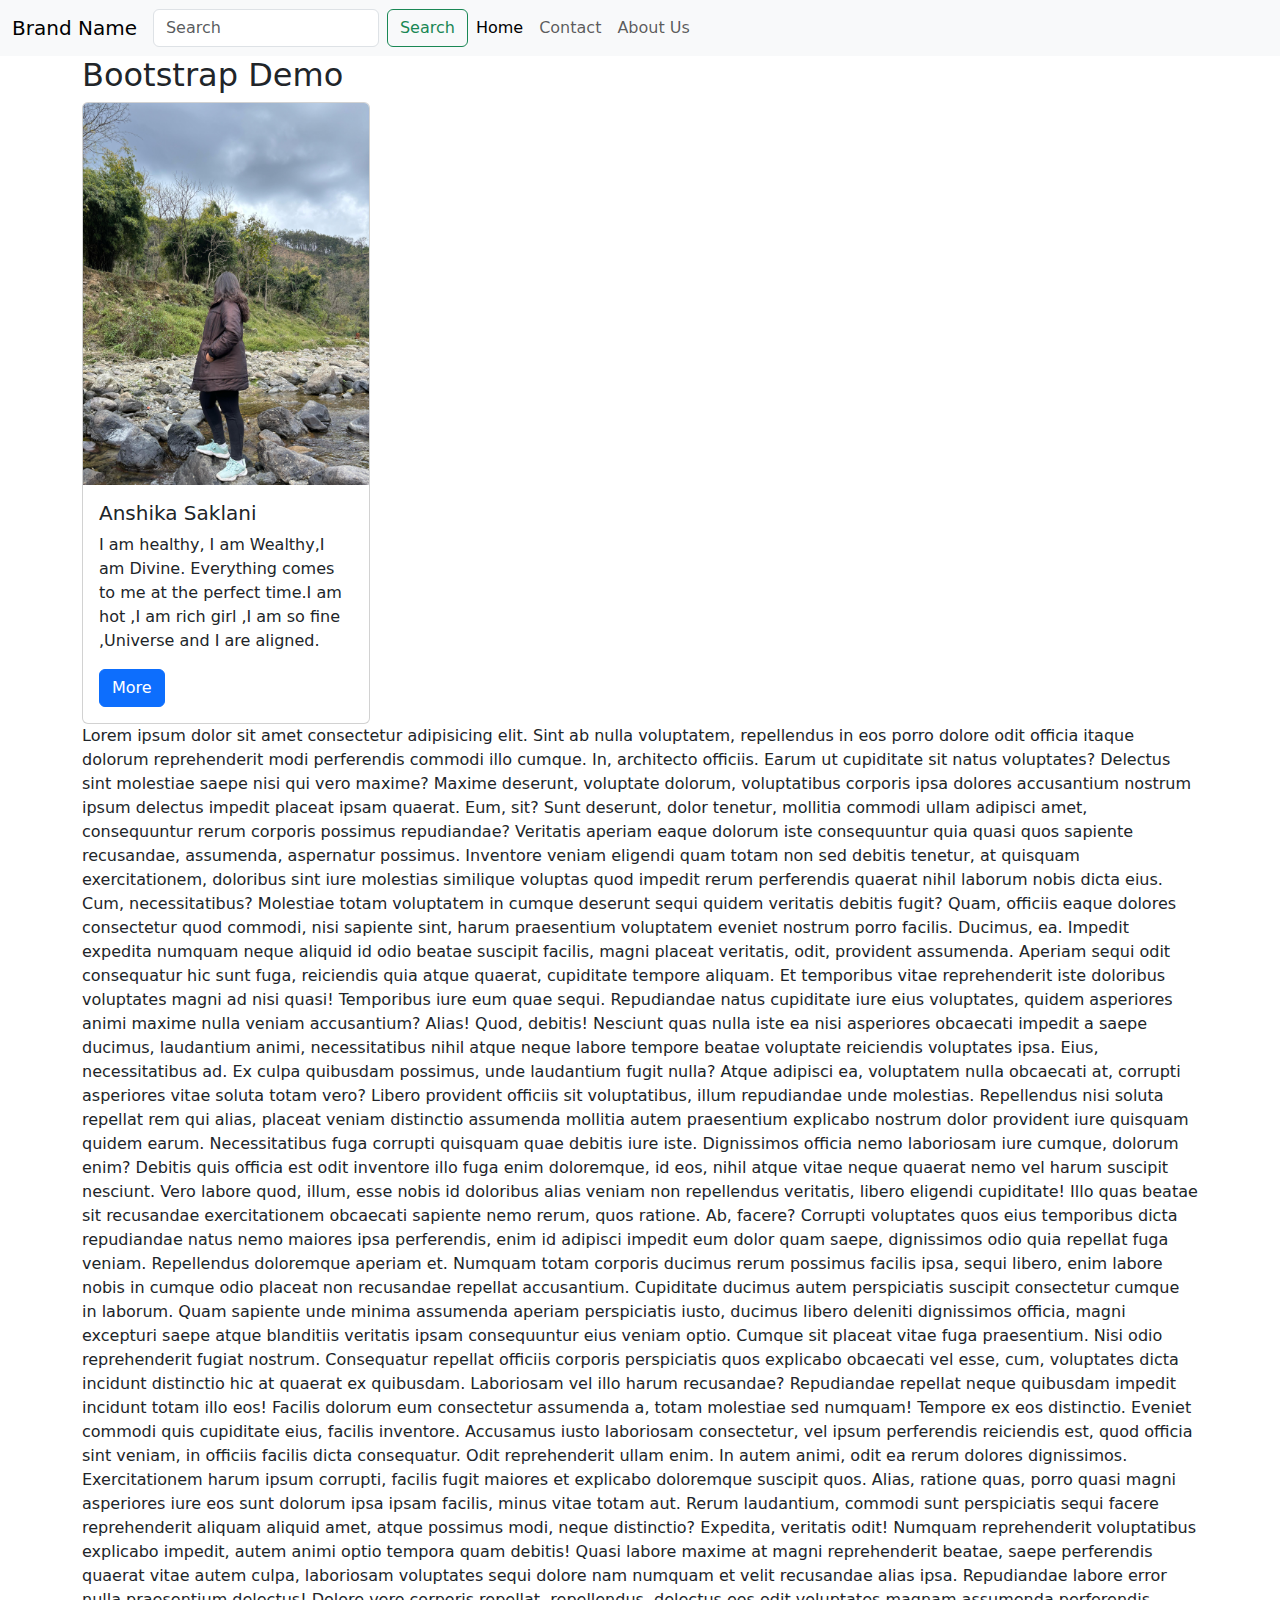
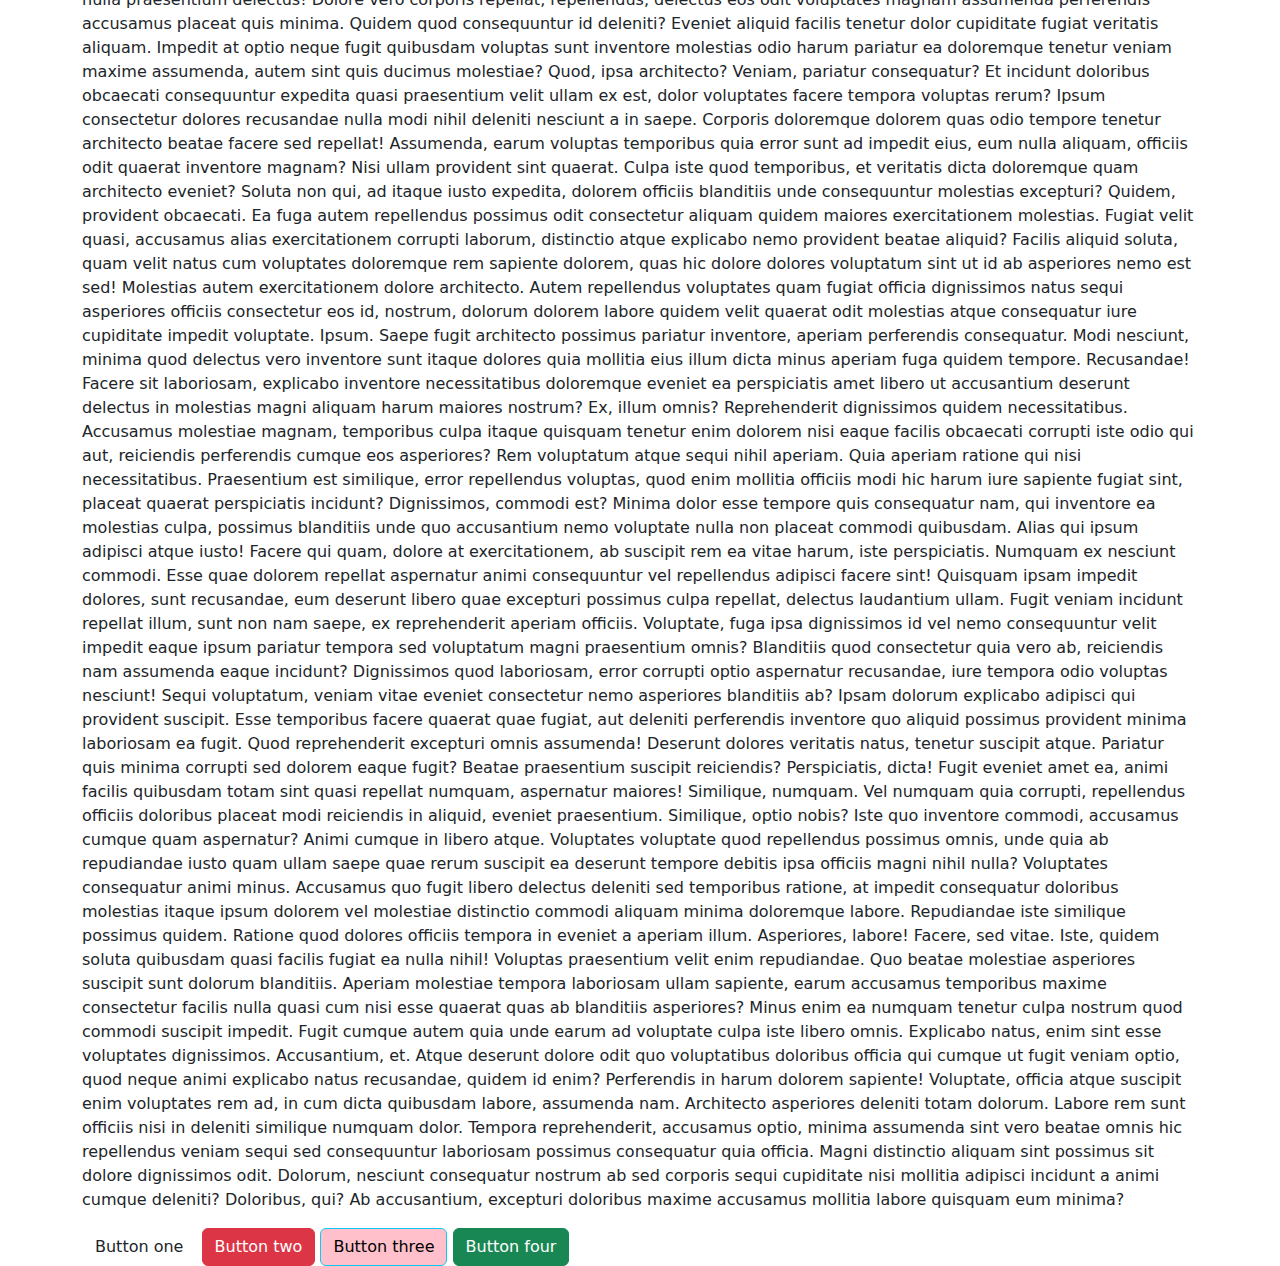
<file: bootstrap CSS/index.html>
<!DOCTYPE html>
<html lang="en">
<head>
    <meta charset="UTF-8">
    <meta name="viewport" content="width=device-width, initial-scale=1.0">
    <title>Bootstrap CSS</title>
    <link href="https://cdn.jsdelivr.net/npm/bootstrap@5.3.3/dist/css/bootstrap.min.css" rel="stylesheet"/>
    <link href="style.css" rel="stylesheet"/>
</head>
<body>
    <nav class="navbar navbar-expand-lg bg-body-tertiary">
        <div class="container-fluid">
          <a class="navbar-brand" href="#">Brand Name</a>
          <button class="navbar-toggler" type="button" data-bs-toggle="collapse" data-bs-target="#navbarNav" aria-controls="navbarNav" aria-expanded="false" aria-label="Toggle navigation">
            <span class="navbar-toggler-icon"></span>
          </button>
          <form class="d-flex" role="search">
            <input class="form-control me-2" type="search" placeholder="Search">
            <button class="btn btn-outline-success" type="submit">Search</button>
          </form>
          <div class="collapse navbar-collapse" id="navbarNav">
            <ul class="navbar-nav">
              <li class="nav-item">
                <a class="nav-link active" aria-current="page" href="#">Home</a>
              </li>
              <li class="nav-item">
                <a class="nav-link" href="#">Contact</a>
              </li>
              <li class="nav-item">
                <a class="nav-link" href="#">About Us</a>
              </l>
            </ul>
          </div>
        </div>
      </nav>
    <div class="container">
        <h2>Bootstrap Demo</h2>
        <div class="card" style="width: 18rem;">
            <img src="photo.jpg" class="card-img-top"/>
            <div class="card-body">
                <h5 class="card-title">Anshika Saklani</h5>
                <p class="card-text">I am healthy, I am Wealthy,I am Divine. Everything comes to me at the perfect time.I am hot ,I am rich girl ,I am so fine ,Universe and I are aligned.</p>
                <a href="#" class="btn btn-primary">More</a>
            </div>
        </div>
        <p>
            Lorem ipsum dolor sit amet consectetur adipisicing elit. Sint ab nulla voluptatem, repellendus in eos porro dolore odit officia itaque dolorum reprehenderit modi perferendis commodi illo cumque. In, architecto officiis.
            Earum ut cupiditate sit natus voluptates? Delectus sint molestiae saepe nisi qui vero maxime? Maxime deserunt, voluptate dolorum, voluptatibus corporis ipsa dolores accusantium nostrum ipsum delectus impedit placeat ipsam quaerat.
            Eum, sit? Sunt deserunt, dolor tenetur, mollitia commodi ullam adipisci amet, consequuntur rerum corporis possimus repudiandae? Veritatis aperiam eaque dolorum iste consequuntur quia quasi quos sapiente recusandae, assumenda, aspernatur possimus.
            Inventore veniam eligendi quam totam non sed debitis tenetur, at quisquam exercitationem, doloribus sint iure molestias similique voluptas quod impedit rerum perferendis quaerat nihil laborum nobis dicta eius. Cum, necessitatibus?
            Molestiae totam voluptatem in cumque deserunt sequi quidem veritatis debitis fugit? Quam, officiis eaque dolores consectetur quod commodi, nisi sapiente sint, harum praesentium voluptatem eveniet nostrum porro facilis. Ducimus, ea.
            Impedit expedita numquam neque aliquid id odio beatae suscipit facilis, magni placeat veritatis, odit, provident assumenda. Aperiam sequi odit consequatur hic sunt fuga, reiciendis quia atque quaerat, cupiditate tempore aliquam.
            Et temporibus vitae reprehenderit iste doloribus voluptates magni ad nisi quasi! Temporibus iure eum quae sequi. Repudiandae natus cupiditate iure eius voluptates, quidem asperiores animi maxime nulla veniam accusantium? Alias!
            Quod, debitis! Nesciunt quas nulla iste ea nisi asperiores obcaecati impedit a saepe ducimus, laudantium animi, necessitatibus nihil atque neque labore tempore beatae voluptate reiciendis voluptates ipsa. Eius, necessitatibus ad.
            Ex culpa quibusdam possimus, unde laudantium fugit nulla? Atque adipisci ea, voluptatem nulla obcaecati at, corrupti asperiores vitae soluta totam vero? Libero provident officiis sit voluptatibus, illum repudiandae unde molestias.
            Repellendus nisi soluta repellat rem qui alias, placeat veniam distinctio assumenda mollitia autem praesentium explicabo nostrum dolor provident iure quisquam quidem earum. Necessitatibus fuga corrupti quisquam quae debitis iure iste.
            Dignissimos officia nemo laboriosam iure cumque, dolorum enim? Debitis quis officia est odit inventore illo fuga enim doloremque, id eos, nihil atque vitae neque quaerat nemo vel harum suscipit nesciunt.
            Vero labore quod, illum, esse nobis id doloribus alias veniam non repellendus veritatis, libero eligendi cupiditate! Illo quas beatae sit recusandae exercitationem obcaecati sapiente nemo rerum, quos ratione. Ab, facere?
            Corrupti voluptates quos eius temporibus dicta repudiandae natus nemo maiores ipsa perferendis, enim id adipisci impedit eum dolor quam saepe, dignissimos odio quia repellat fuga veniam. Repellendus doloremque aperiam et.
            Numquam totam corporis ducimus rerum possimus facilis ipsa, sequi libero, enim labore nobis in cumque odio placeat non recusandae repellat accusantium. Cupiditate ducimus autem perspiciatis suscipit consectetur cumque in laborum.
            Quam sapiente unde minima assumenda aperiam perspiciatis iusto, ducimus libero deleniti dignissimos officia, magni excepturi saepe atque blanditiis veritatis ipsam consequuntur eius veniam optio. Cumque sit placeat vitae fuga praesentium.
            Nisi odio reprehenderit fugiat nostrum. Consequatur repellat officiis corporis perspiciatis quos explicabo obcaecati vel esse, cum, voluptates dicta incidunt distinctio hic at quaerat ex quibusdam. Laboriosam vel illo harum recusandae?
            Repudiandae repellat neque quibusdam impedit incidunt totam illo eos! Facilis dolorum eum consectetur assumenda a, totam molestiae sed numquam! Tempore ex eos distinctio. Eveniet commodi quis cupiditate eius, facilis inventore.
            Accusamus iusto laboriosam consectetur, vel ipsum perferendis reiciendis est, quod officia sint veniam, in officiis facilis dicta consequatur. Odit reprehenderit ullam enim. In autem animi, odit ea rerum dolores dignissimos.
            Exercitationem harum ipsum corrupti, facilis fugit maiores et explicabo doloremque suscipit quos. Alias, ratione quas, porro quasi magni asperiores iure eos sunt dolorum ipsa ipsam facilis, minus vitae totam aut.
            Rerum laudantium, commodi sunt perspiciatis sequi facere reprehenderit aliquam aliquid amet, atque possimus modi, neque distinctio? Expedita, veritatis odit! Numquam reprehenderit voluptatibus explicabo impedit, autem animi optio tempora quam debitis!
            Quasi labore maxime at magni reprehenderit beatae, saepe perferendis quaerat vitae autem culpa, laboriosam voluptates sequi dolore nam numquam et velit recusandae alias ipsa. Repudiandae labore error nulla praesentium delectus!
            Dolore vero corporis repellat, repellendus, delectus eos odit voluptates magnam assumenda perferendis accusamus placeat quis minima. Quidem quod consequuntur id deleniti? Eveniet aliquid facilis tenetur dolor cupiditate fugiat veritatis aliquam.
            Impedit at optio neque fugit quibusdam voluptas sunt inventore molestias odio harum pariatur ea doloremque tenetur veniam maxime assumenda, autem sint quis ducimus molestiae? Quod, ipsa architecto? Veniam, pariatur consequatur?
            Et incidunt doloribus obcaecati consequuntur expedita quasi praesentium velit ullam ex est, dolor voluptates facere tempora voluptas rerum? Ipsum consectetur dolores recusandae nulla modi nihil deleniti nesciunt a in saepe.
            Corporis doloremque dolorem quas odio tempore tenetur architecto beatae facere sed repellat! Assumenda, earum voluptas temporibus quia error sunt ad impedit eius, eum nulla aliquam, officiis odit quaerat inventore magnam?
            Nisi ullam provident sint quaerat. Culpa iste quod temporibus, et veritatis dicta doloremque quam architecto eveniet? Soluta non qui, ad itaque iusto expedita, dolorem officiis blanditiis unde consequuntur molestias excepturi?
            Quidem, provident obcaecati. Ea fuga autem repellendus possimus odit consectetur aliquam quidem maiores exercitationem molestias. Fugiat velit quasi, accusamus alias exercitationem corrupti laborum, distinctio atque explicabo nemo provident beatae aliquid?
            Facilis aliquid soluta, quam velit natus cum voluptates doloremque rem sapiente dolorem, quas hic dolore dolores voluptatum sint ut id ab asperiores nemo est sed! Molestias autem exercitationem dolore architecto.
            Autem repellendus voluptates quam fugiat officia dignissimos natus sequi asperiores officiis consectetur eos id, nostrum, dolorum dolorem labore quidem velit quaerat odit molestias atque consequatur iure cupiditate impedit voluptate. Ipsum.
            Saepe fugit architecto possimus pariatur inventore, aperiam perferendis consequatur. Modi nesciunt, minima quod delectus vero inventore sunt itaque dolores quia mollitia eius illum dicta minus aperiam fuga quidem tempore. Recusandae!
            Facere sit laboriosam, explicabo inventore necessitatibus doloremque eveniet ea perspiciatis amet libero ut accusantium deserunt delectus in molestias magni aliquam harum maiores nostrum? Ex, illum omnis? Reprehenderit dignissimos quidem necessitatibus.
            Accusamus molestiae magnam, temporibus culpa itaque quisquam tenetur enim dolorem nisi eaque facilis obcaecati corrupti iste odio qui aut, reiciendis perferendis cumque eos asperiores? Rem voluptatum atque sequi nihil aperiam.
            Quia aperiam ratione qui nisi necessitatibus. Praesentium est similique, error repellendus voluptas, quod enim mollitia officiis modi hic harum iure sapiente fugiat sint, placeat quaerat perspiciatis incidunt? Dignissimos, commodi est?
            Minima dolor esse tempore quis consequatur nam, qui inventore ea molestias culpa, possimus blanditiis unde quo accusantium nemo voluptate nulla non placeat commodi quibusdam. Alias qui ipsum adipisci atque iusto!
            Facere qui quam, dolore at exercitationem, ab suscipit rem ea vitae harum, iste perspiciatis. Numquam ex nesciunt commodi. Esse quae dolorem repellat aspernatur animi consequuntur vel repellendus adipisci facere sint!
            Quisquam ipsam impedit dolores, sunt recusandae, eum deserunt libero quae excepturi possimus culpa repellat, delectus laudantium ullam. Fugit veniam incidunt repellat illum, sunt non nam saepe, ex reprehenderit aperiam officiis.
            Voluptate, fuga ipsa dignissimos id vel nemo consequuntur velit impedit eaque ipsum pariatur tempora sed voluptatum magni praesentium omnis? Blanditiis quod consectetur quia vero ab, reiciendis nam assumenda eaque incidunt?
            Dignissimos quod laboriosam, error corrupti optio aspernatur recusandae, iure tempora odio voluptas nesciunt! Sequi voluptatum, veniam vitae eveniet consectetur nemo asperiores blanditiis ab? Ipsam dolorum explicabo adipisci qui provident suscipit.
            Esse temporibus facere quaerat quae fugiat, aut deleniti perferendis inventore quo aliquid possimus provident minima laboriosam ea fugit. Quod reprehenderit excepturi omnis assumenda! Deserunt dolores veritatis natus, tenetur suscipit atque.
            Pariatur quis minima corrupti sed dolorem eaque fugit? Beatae praesentium suscipit reiciendis? Perspiciatis, dicta! Fugit eveniet amet ea, animi facilis quibusdam totam sint quasi repellat numquam, aspernatur maiores! Similique, numquam.
            Vel numquam quia corrupti, repellendus officiis doloribus placeat modi reiciendis in aliquid, eveniet praesentium. Similique, optio nobis? Iste quo inventore commodi, accusamus cumque quam aspernatur? Animi cumque in libero atque.
            Voluptates voluptate quod repellendus possimus omnis, unde quia ab repudiandae iusto quam ullam saepe quae rerum suscipit ea deserunt tempore debitis ipsa officiis magni nihil nulla? Voluptates consequatur animi minus.
            Accusamus quo fugit libero delectus deleniti sed temporibus ratione, at impedit consequatur doloribus molestias itaque ipsum dolorem vel molestiae distinctio commodi aliquam minima doloremque labore. Repudiandae iste similique possimus quidem.
            Ratione quod dolores officiis tempora in eveniet a aperiam illum. Asperiores, labore! Facere, sed vitae. Iste, quidem soluta quibusdam quasi facilis fugiat ea nulla nihil! Voluptas praesentium velit enim repudiandae.
            Quo beatae molestiae asperiores suscipit sunt dolorum blanditiis. Aperiam molestiae tempora laboriosam ullam sapiente, earum accusamus temporibus maxime consectetur facilis nulla quasi cum nisi esse quaerat quas ab blanditiis asperiores?
            Minus enim ea numquam tenetur culpa nostrum quod commodi suscipit impedit. Fugit cumque autem quia unde earum ad voluptate culpa iste libero omnis. Explicabo natus, enim sint esse voluptates dignissimos.
            Accusantium, et. Atque deserunt dolore odit quo voluptatibus doloribus officia qui cumque ut fugit veniam optio, quod neque animi explicabo natus recusandae, quidem id enim? Perferendis in harum dolorem sapiente!
            Voluptate, officia atque suscipit enim voluptates rem ad, in cum dicta quibusdam labore, assumenda nam. Architecto asperiores deleniti totam dolorum. Labore rem sunt officiis nisi in deleniti similique numquam dolor.
            Tempora reprehenderit, accusamus optio, minima assumenda sint vero beatae omnis hic repellendus veniam sequi sed consequuntur laboriosam possimus consequatur quia officia. Magni distinctio aliquam sint possimus sit dolore dignissimos odit.
            Dolorum, nesciunt consequatur nostrum ab sed corporis sequi cupiditate nisi mollitia adipisci incidunt a animi cumque deleniti? Doloribus, qui? Ab accusantium, excepturi doloribus maxime accusamus mollitia labore quisquam eum minima?
        </p>
        <button type="button" class="btn">Button one</button>
        <button type="button" class="btn btn-danger">Button two</button>
        <button type="button" class="btn btn-info">Button three</button>
        <button type="button" class="btn btn-success">Button four</button>

    </div>
    <script src="https://cdn.jsdelivr.net/npm/bootstrap@5.3.3/dist/js/bootstrap.bundle.min.js"></script>

</body>
</html>
</file>
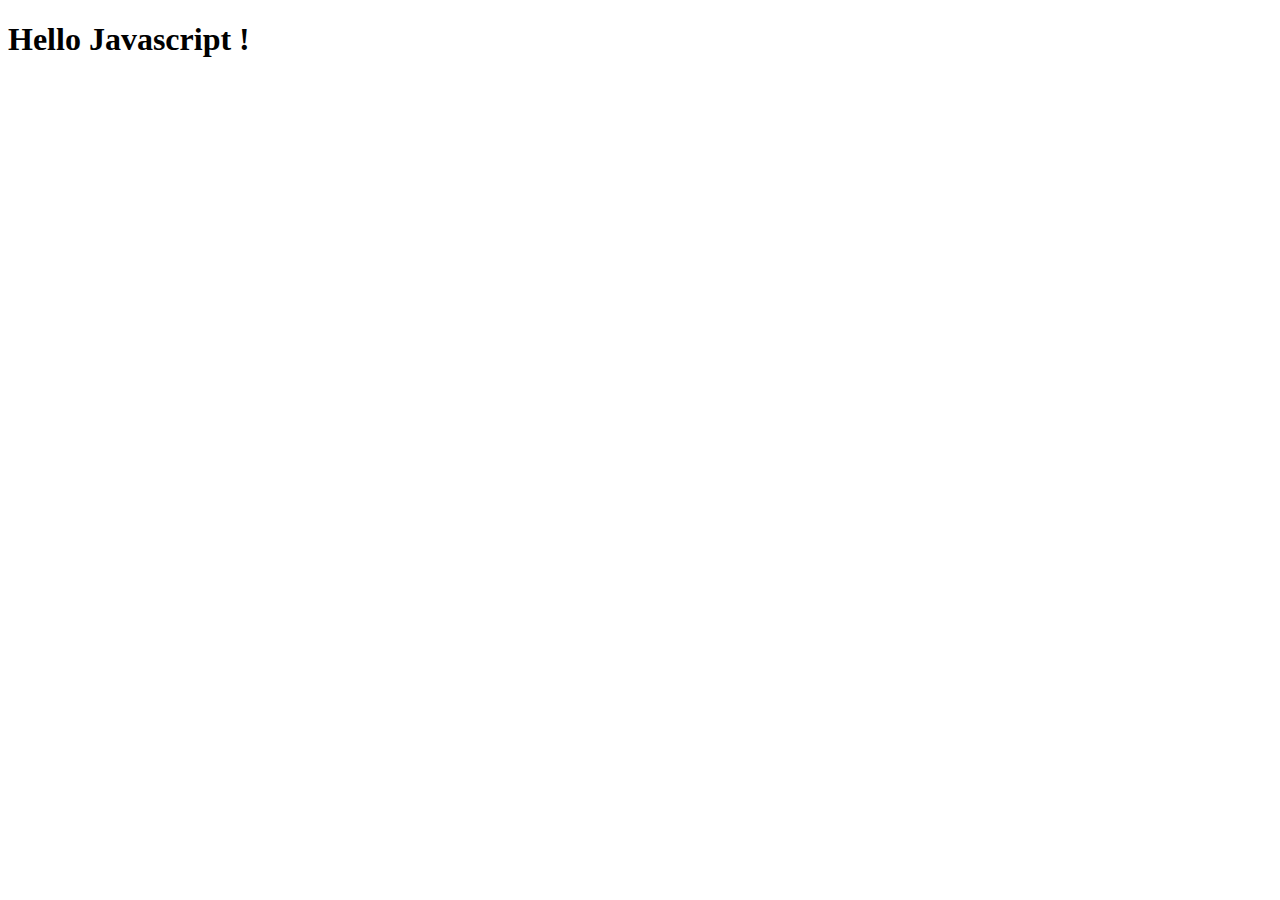
<file: JavaScript/index.html>
<!DOCTYPE html>
<html lang="en">
<head>
    <meta charset="UTF-8">
    <meta name="viewport" content="width=device-width, initial-scale=1.0">
    <title>Javascript Concepts</title>
</head>
<body>
    <h1>Hello Javascript !</h1>
    <script src="app.js"></script>
</body>
</html>
</file>
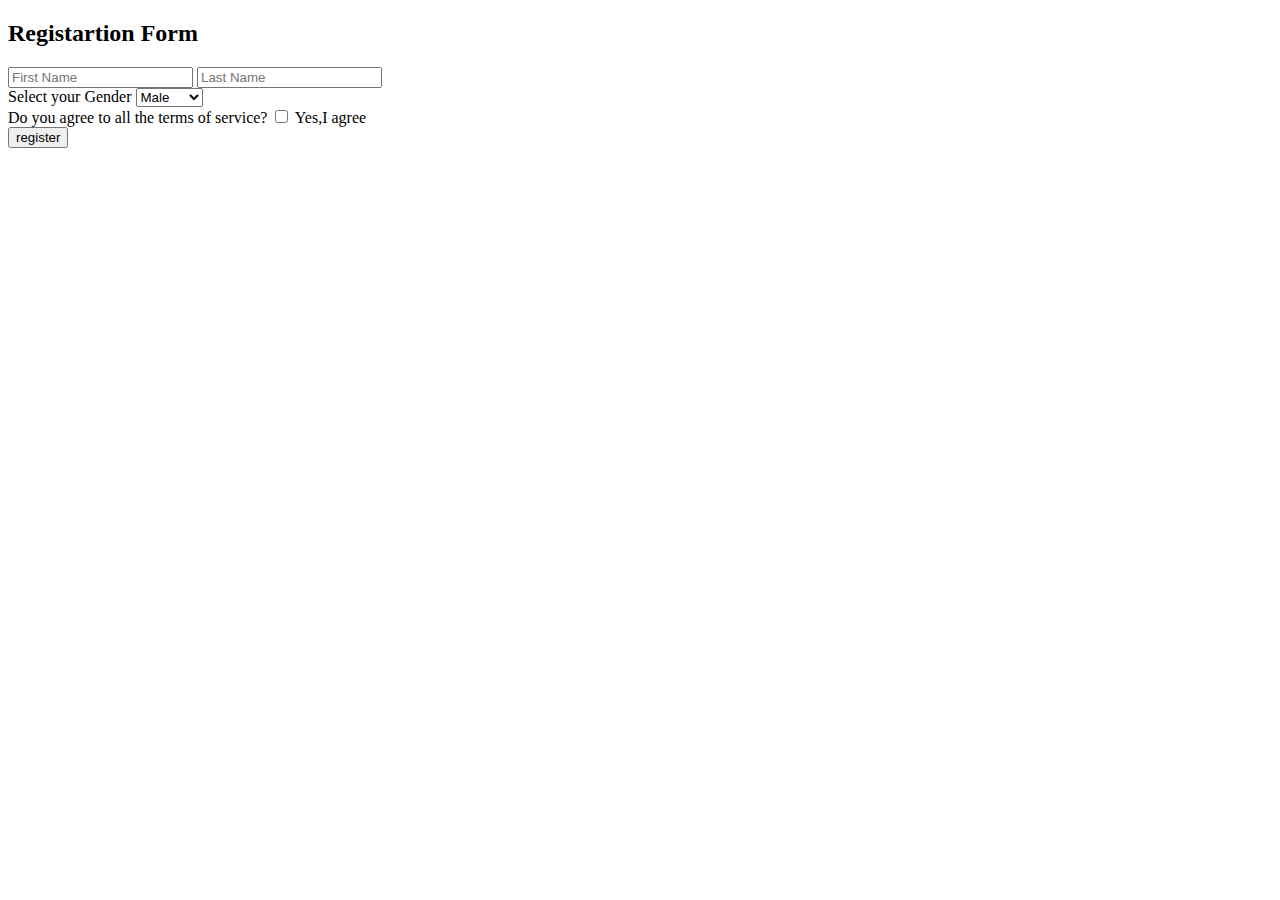
<file: forms.html>
<!DOCTYPE html>
<html lang="en">
<head>
    <meta charset="UTF-8">
    <meta name="viewport" content="width=device-width, initial-scale=1.0">
    <title>Practice Qs</title>
</head>
<body>
    <section>
        <h2>Registartion Form</h2>
    </section>
    <section>
        <form action="/server">
            <div>
                <input type="text" placeholder="First Name" id="fname"/>
                <input type="text" placeholder="Last Name" id="lname"/>
            </div>
            <div>
                <label for="gender">Select your Gender</label>
                <select id="gender" name="gen">
                    <option value="m">Male</option>
                    <option value="f">Female</option>
                    <option value="o">others</option>
                </select>
            </div>
            <div>
                Do you agree to all the terms of service?
                <input type="checkbox" id="tos_agree" name="tos_agree">
                <label for="tos_degree">Yes,I agree</label>
            </div>
            <button type="submit">register</button>
        </form>
    </section>
</body>
</html>
</file>
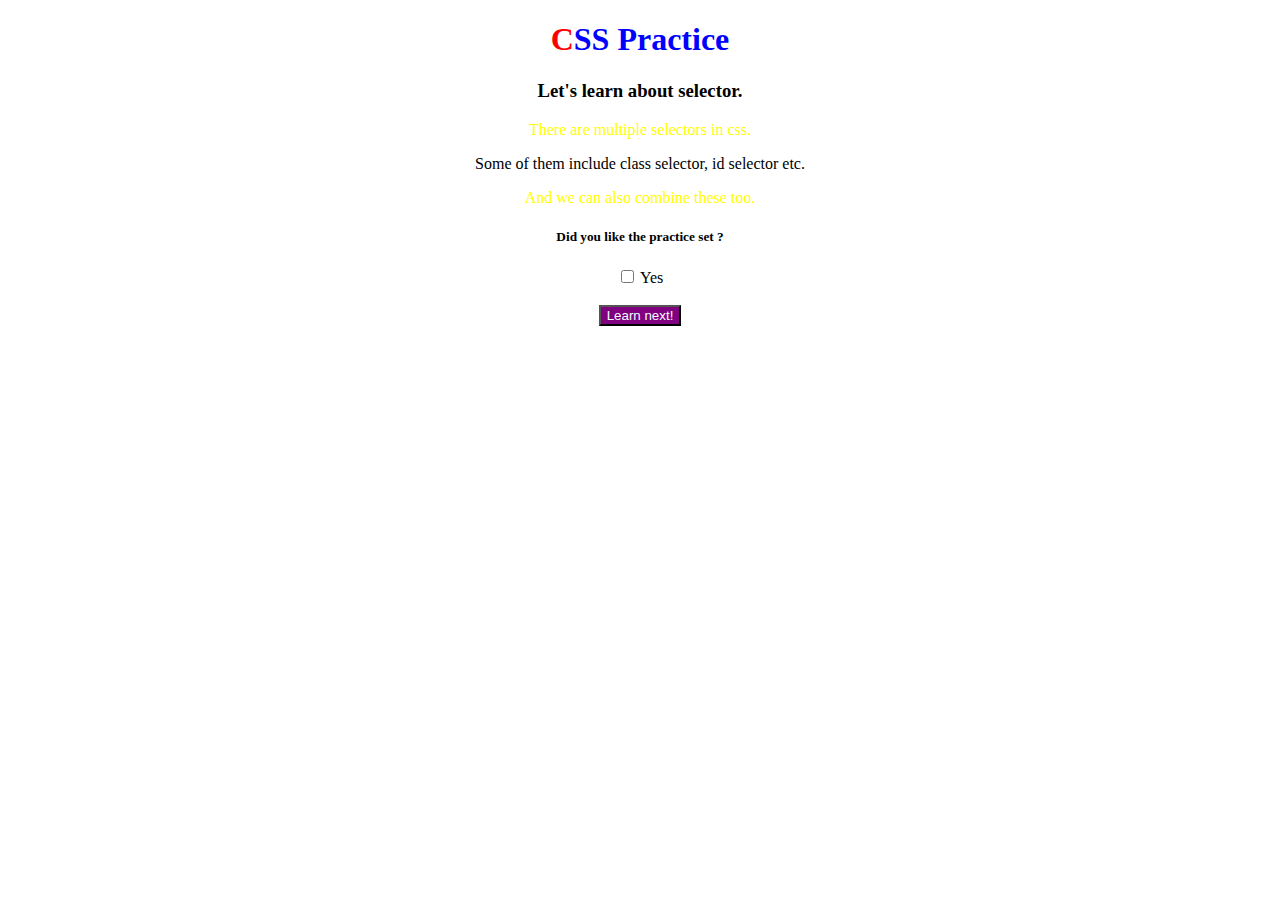
<file: PracticeQs.html>
<!DOCTYPEhtml>
<html lang="en">
  <head>
    <metacharset="UTF-8"/>
    <meta http-equiv="X-UA-Compatible" content="IE=edge"/>
    <meta name="viewport"content="width=device-width,initial-scale=1.0"/>
    <title>CSS Assignment</title>
    <link rel="stylesheet" href="practice.css"/>
  </head>
  <body>
    <h1 id="maintopic">CSS Practice</h1>
    <h3>Let's learn about selector.</h3>
    <!--Paragraph1-->
    <p>There are multiple selectors in css.</p>
    <!--Paragraph2-->
    <p>Some of them include class selector, id selector etc.</p>
    <!--Paragraph3-->
    <p>And we can also combine these too.</p>
    <div>
      <h5>Did you like the practice set ?</h5>
      <input type="checkbox" id="yes"/>
      <label for="yes">Yes</label>
      <br/><br/>
      <button>Learn next!</button>
    </div>
  </body>
  </html>
</file>
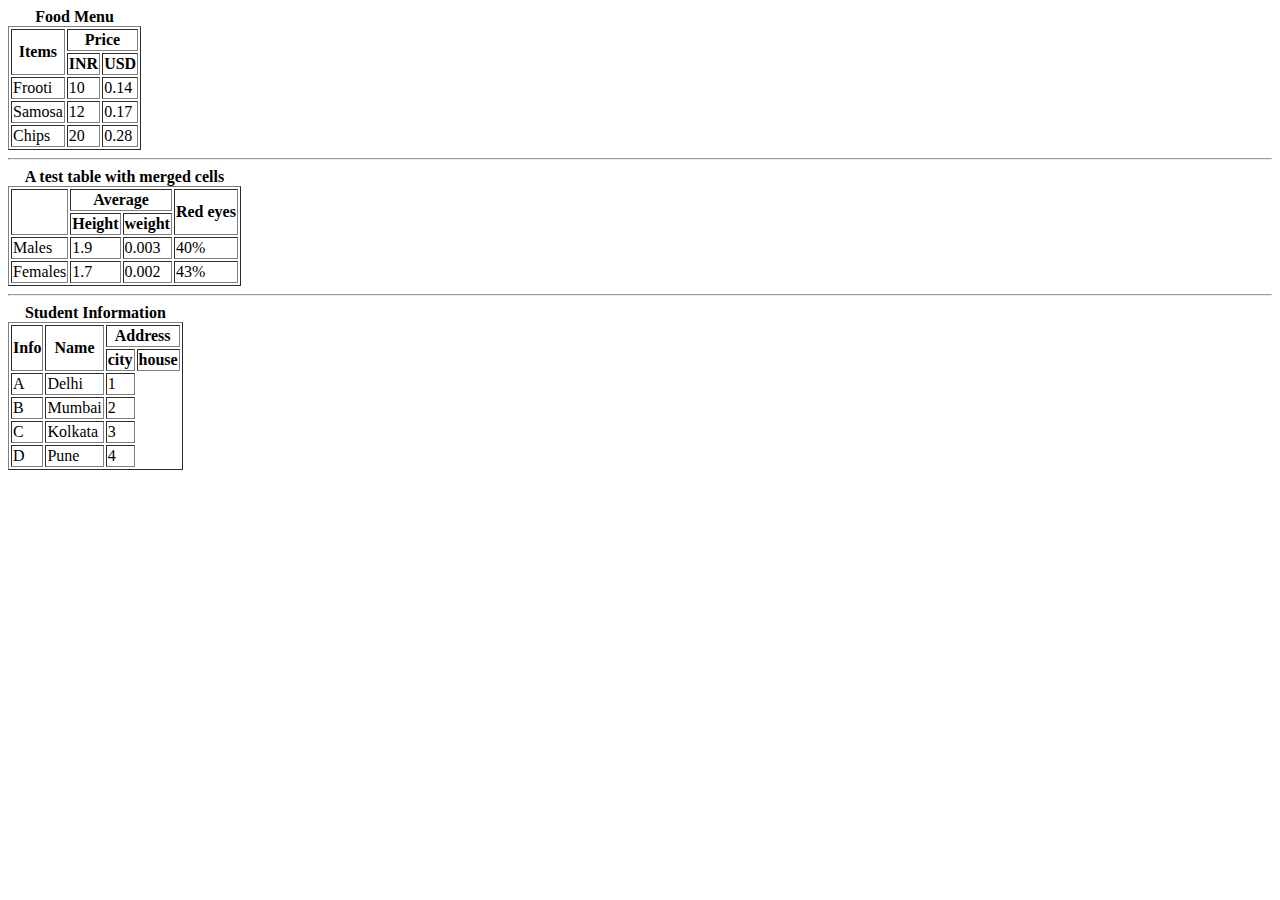
<file: table.html>
<!DOCTYPE html>
<html lang="en">
<head>
    <meta charset="UTF-8">
    <meta name="viewport" content="width=device-width, initial-scale=1.0">
    <title>Table in HTML</title>
</head>
<body>
    <section>
        <table border="black">
            <caption>
                <b>Food Menu</b>
            </caption>
            <thead>
                <tr>
                    <th rowspan="2">Items</th>
                    <th colspan="2">Price</th>
                </tr>
                <tr>
                    <th>INR</th>
                    <th>USD</th>
                </tr>
            </thead>
            <tbody>
                <tr>
                    <td>Frooti</td>
                    <td>10</td>
                    <td>0.14</td>
                </tr>
                <tr>
                    <td>Samosa</td>
                    <td>12</td>
                    <td>0.17</td>
                </tr>
                <tr>
                    <td>Chips</td>
                    <td>20</td>
                    <td>0.28</td>
                </tr>
            </tbody>
        </table>
    <hr/>
    </section>
    <section>
        <table border="black">
            <caption>
                <b>A test table with merged cells</b>
            </caption>
            <thead>
                <tr>
                    <th rowspan="2"></th>
                    <th colspan="2">Average</th>
                    <th rowspan="2">Red eyes</th>
                </tr>
                <tr>
                    <th>Height</th>
                    <th>weight</th>
                </tr>
            </thead>
            <tbody>
                <tr>
                    <td>Males</td>
                    <td>1.9</td>
                    <td>0.003</td>
                    <td>40%</td>
                </tr>
                <tr>
                    <td>Females</td>
                    <td>1.7</td>
                    <td>0.002</td>
                    <td>43%</td>
                </tr>
            </tbody>
        </table>
        <hr/>
    </section>
    <section>
        <table border="black">
            <caption>
                <b>Student Information</b>
            </caption>
            <thead>
                <tr>
                    <th rowspan="6">Info</th>
                    <th rowspan="2">Name</th>
                    <th colspan="2">Address</th>
                </tr>
                <tr>
                    <th>city</th>
                    <th>house</th>
                </tr>
            </thead>
            <tbody>
                <tr>
                    <td>A</td>
                    <td>Delhi</td>
                    <td>1</td>
                </tr>
                <tr>
                    <td>B</td>
                    <td>Mumbai</td>
                    <td>2</td>
                </tr>
                <tr>
                    <td>C</td>
                    <td>Kolkata</td>
                    <td>3</td>
                </tr>
                <tr>
                    <td>D</td>
                    <td>Pune</td>
                    <td>4</td>
                </tr>
            </tbody>

        </table>
    </section>
    
</body>
</html>
</file>
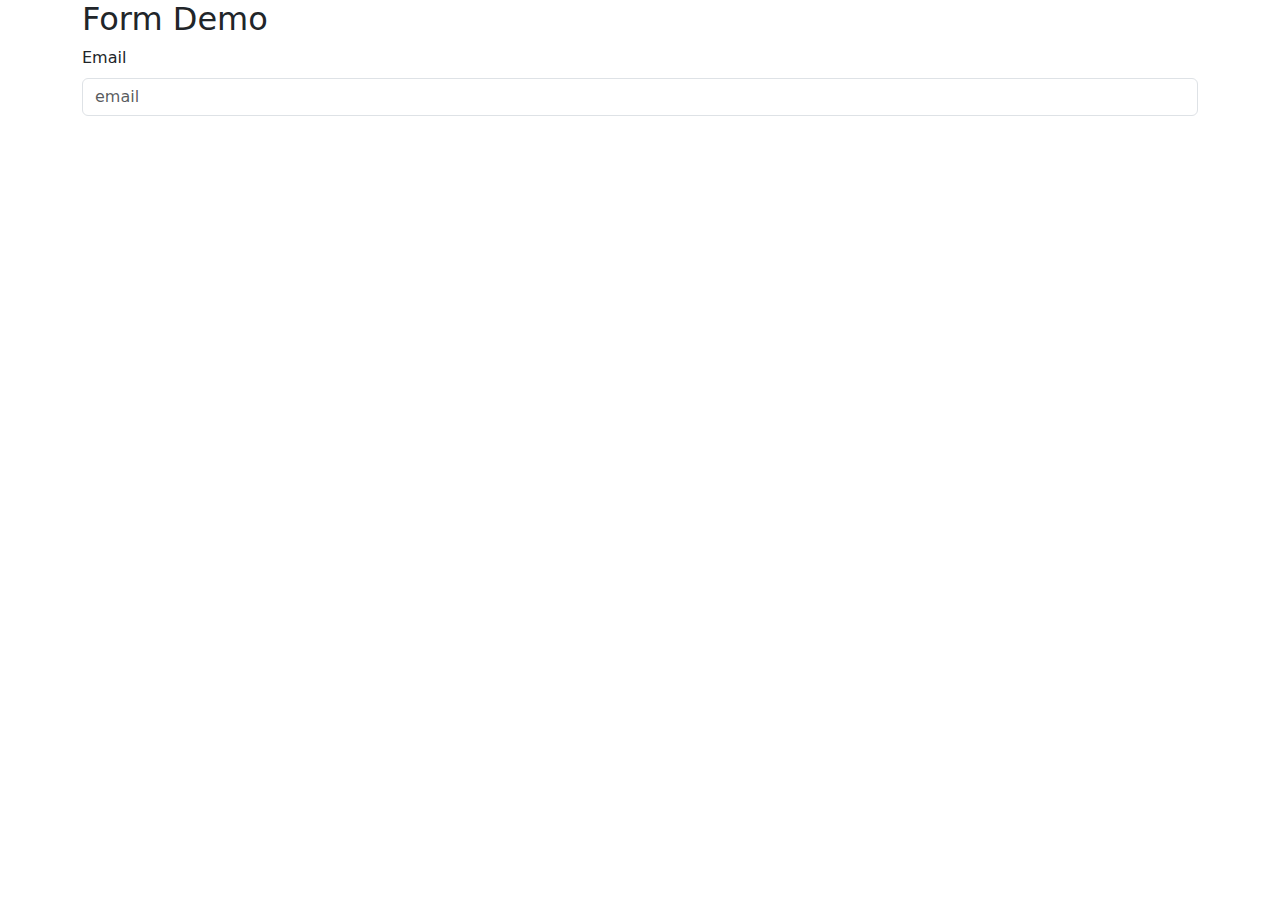
<file: bootstrap CSS/forms.html>
<!DOCTYPE html>
<html lang="en">
<head>
    <meta charset="UTF-8">
    <meta name="viewport" content="width=device-width, initial-scale=1.0">
    <title>Bootstrap CSS</title>
    <link href="https://cdn.jsdelivr.net/npm/bootstrap@5.3.3/dist/css/bootstrap.min.css" rel="stylesheet"/>
    <link href="style.css" rel="stylesheet"/>
</head>
<body>
    <div class="container">
        <h2>Form Demo</h2>
        <form class="mb-3">
            <label class="form-label">Email</label>
            <input type="text" class="form-control" id="email" placeholder="email">
            

        </form>

    </div>
    <script src="https://cdn.jsdelivr.net/npm/bootstrap@5.3.3/dist/js/bootstrap.bundle.min.js"></script>

</body>
</html>
</file>
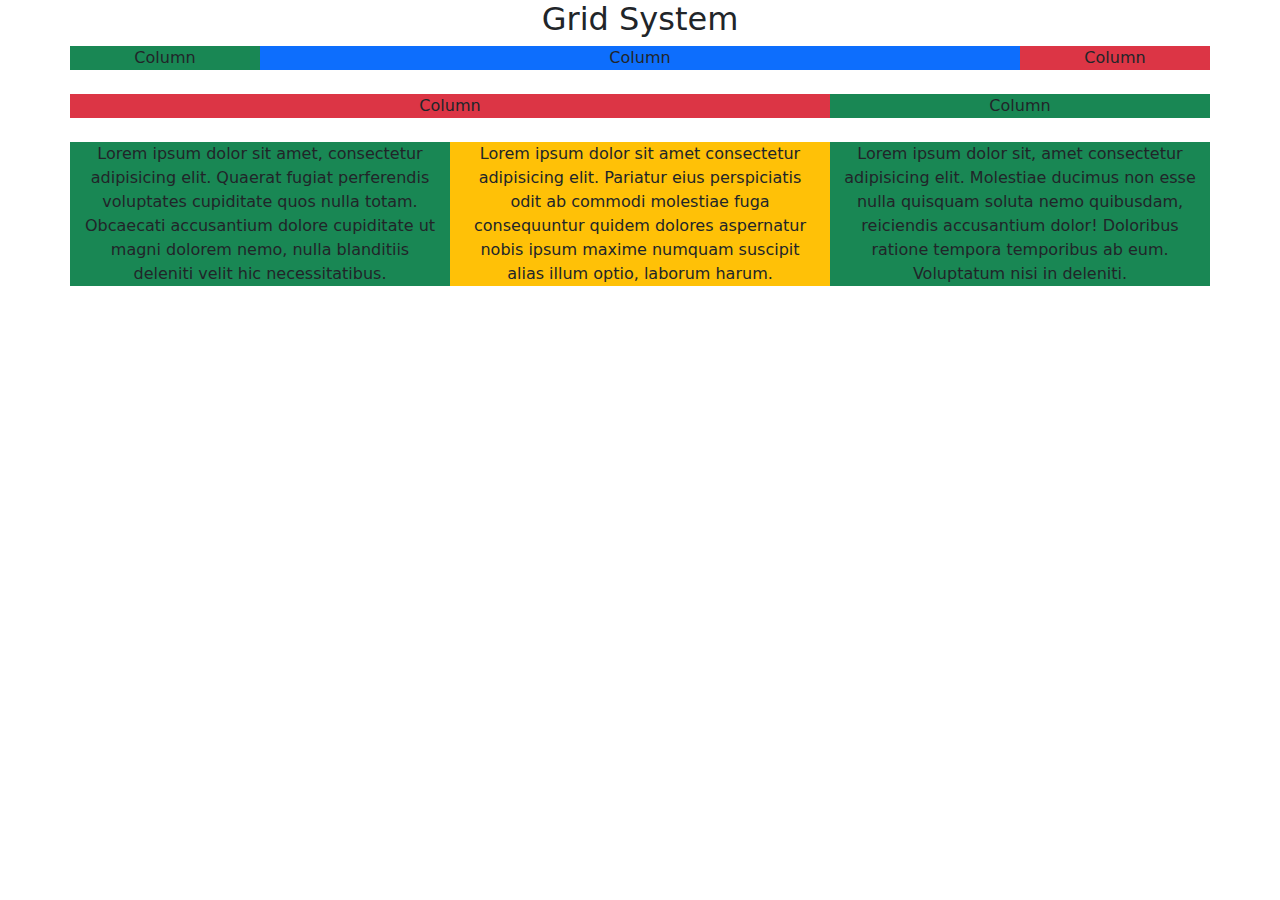
<file: bootstrap CSS/grid.html>
<!DOCTYPE html>
<html lang="en">
<head>
    <meta charset="UTF-8">
    <meta name="viewport" content="width=device-width, initial-scale=1.0">
    <title>Bootstrap CSS</title>
    <link href="https://cdn.jsdelivr.net/npm/bootstrap@5.3.3/dist/css/bootstrap.min.css" rel="stylesheet"/>
    <link href="style.css" rel="stylesheet"/>
</head>
<body>
    <div class="container text-center">
        <h2>Grid System</h2>
        <div class="row">
          <div class="col-md-2 bg-success">Column</div>
          <div class="col-md-8 bg-primary">Column</div>
          <div class="col-md-2 bg-danger">Column</div>
        </div>
        <br>
        <div class="row">
            <div class="col-8 bg-danger">Column</div>
            <div class="col-4 bg-success">Column</div>
        </div>
        <br>
        <div class="row">
            <div class="col-md-6 col-xl-4 bg-success">Lorem ipsum dolor sit amet, consectetur adipisicing elit. Quaerat fugiat perferendis voluptates cupiditate quos nulla totam. Obcaecati accusantium dolore cupiditate ut magni dolorem nemo, nulla blanditiis deleniti velit hic necessitatibus.</div>
            <div class="col-md-6 col-xl-4 bg-warning">Lorem ipsum dolor sit amet consectetur adipisicing elit. Pariatur eius perspiciatis odit ab commodi molestiae fuga consequuntur quidem dolores aspernatur nobis ipsum maxime numquam suscipit alias illum optio, laborum harum.</div>
            <div class="col-md-6 col-xl-4 bg-success">Lorem ipsum dolor sit, amet consectetur adipisicing elit. Molestiae ducimus non esse nulla quisquam soluta nemo quibusdam, reiciendis accusantium dolor! Doloribus ratione tempora temporibus ab eum. Voluptatum nisi in deleniti.</div>
        </div>

    </div>
    <script src="https://cdn.jsdelivr.net/npm/bootstrap@5.3.3/dist/js/bootstrap.bundle.min.js"></script>

</body>
</html>
</file>
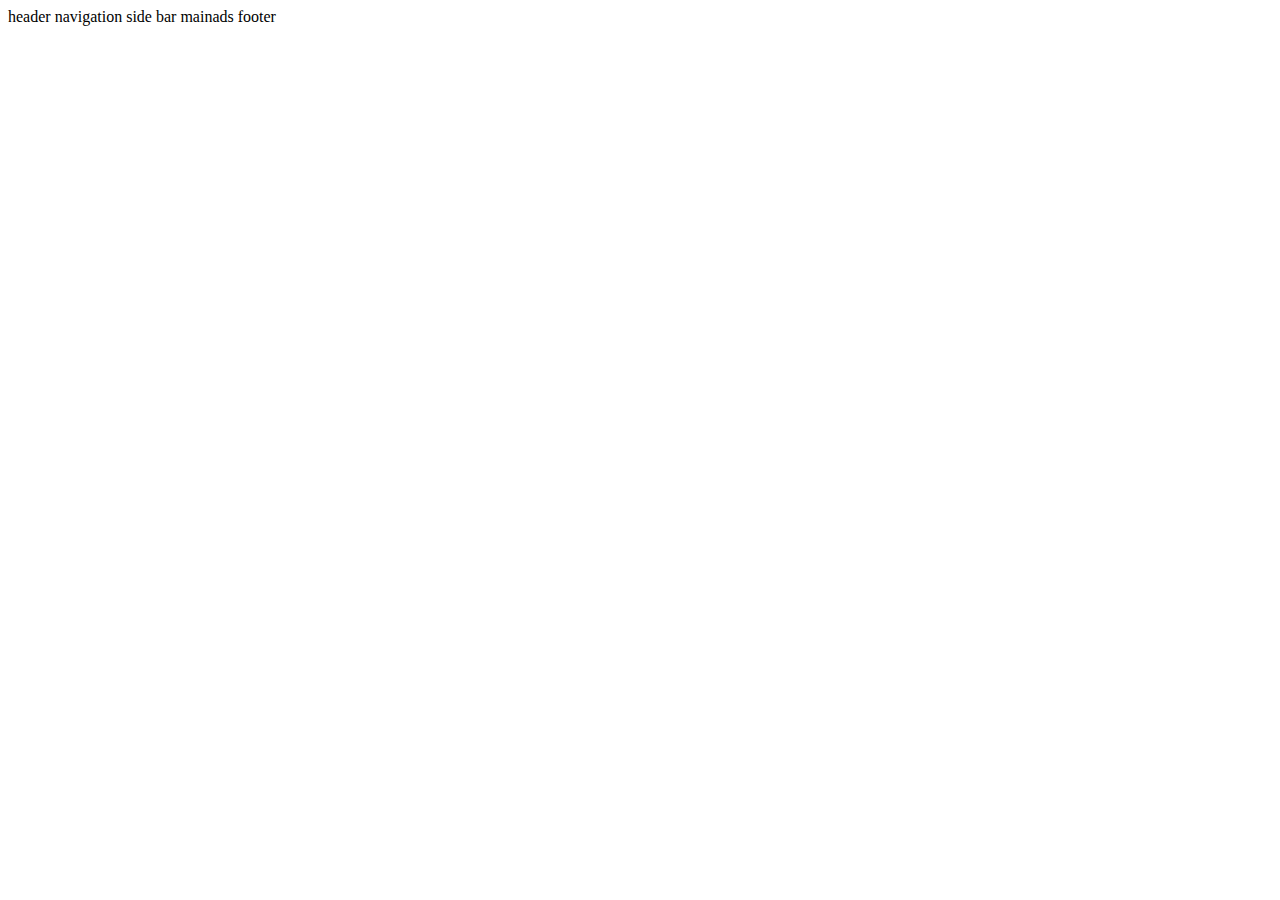
<file: css/grid.html>
<!DOCTYPEhtml>
<htmllang="en"><head><metacharset="UTF-8"/><metaname="viewport"content="width=device-width,initial-scale=1.0"/>
    <title>CSS</title>
    <linkrel="stylesheet"href="style.css"/>
</head>
<body>
    <divclass="container">
        <divclass="header">header</div>
        <divclass="navigation">navigation</div>
        <divclass="sidebar">side bar</div>
        <divclass="main">main</div><divclass="ads">ads</div>
        <divclass="footer">footer</div>
    </div>
</body>
</html
</file>
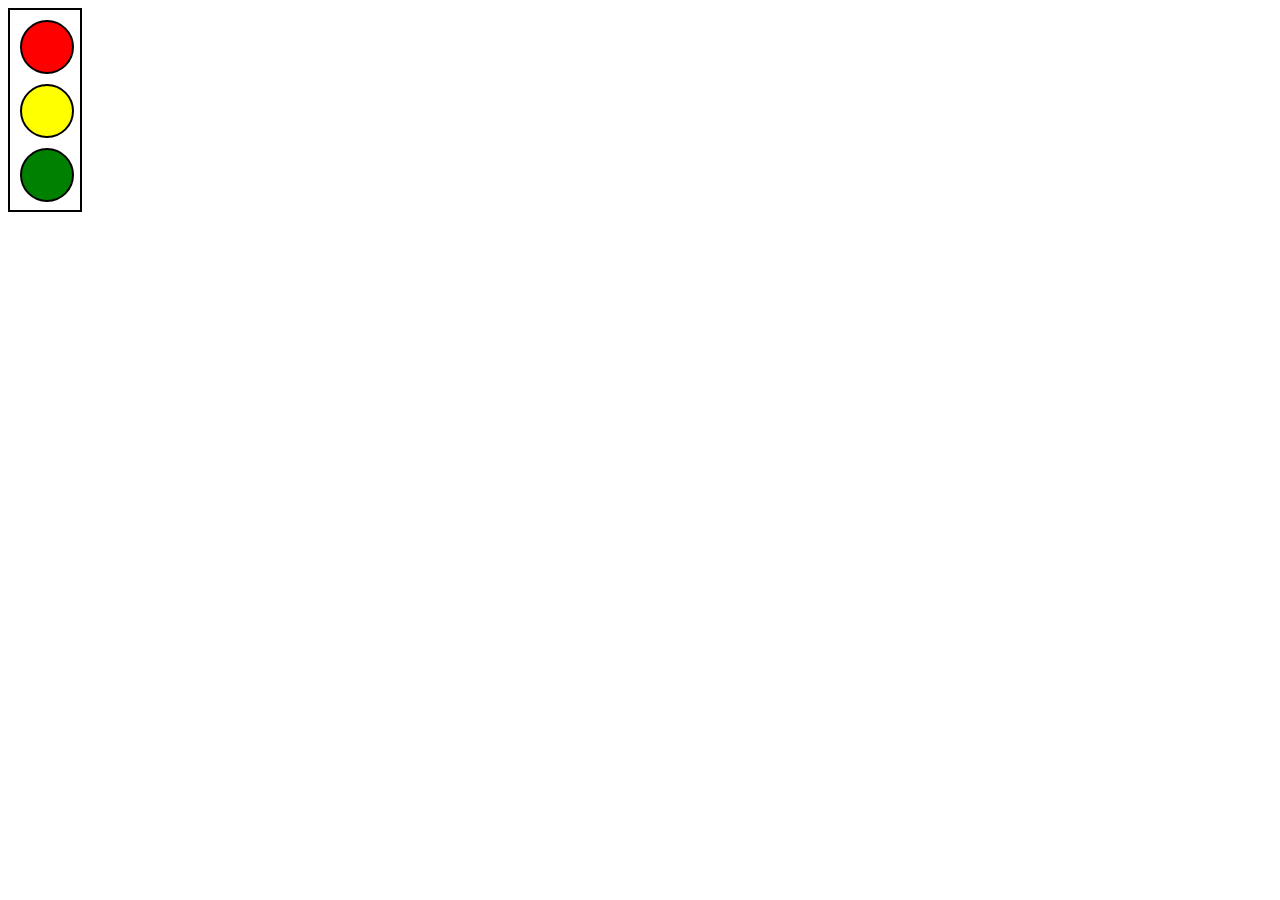
<file: css/traffic.html>
<!DOCTYPE html>
<html lang="en">
<head>
    <meta charset="UTF-8">
    <meta name="viewport" content="width=device-width, initial-scale=1.0">
    <title>traffic</title>
    <link rel="stylesheet" href="traffic.css"/>
</head>
<body>
    <div id="outer">
        <div class="inner" id="red"></div>
        <div class="inner" id="yellow"></div>
        <div class="inner" id="green"></div>
    </div>
</body>
</html>
</file>
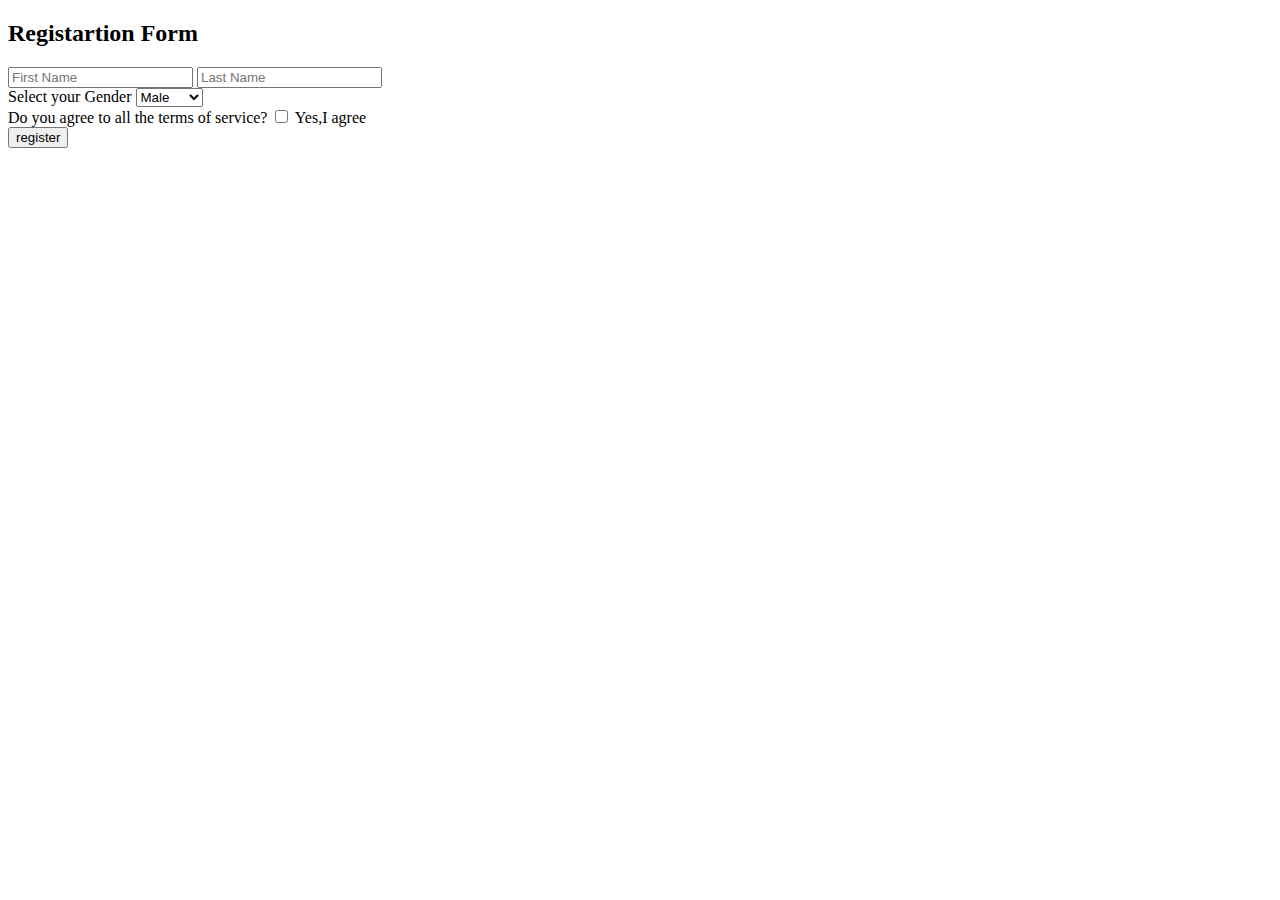
<file: html/forms.html>
<!DOCTYPE html>
<html lang="en">
<head>
    <meta charset="UTF-8">
    <meta name="viewport" content="width=device-width, initial-scale=1.0">
    <title>Practice Qs</title>
</head>
<body>
    <section>
        <h2>Registartion Form</h2>
    </section>
    <section>
        <form action="/server">
            <div>
                <input type="text" placeholder="First Name" id="fname"/>
                <input type="text" placeholder="Last Name" id="lname"/>
            </div>
            <div>
                <label for="gender">Select your Gender</label>
                <select id="gender" name="gen">
                    <option value="m">Male</option>
                    <option value="f">Female</option>
                    <option value="o">others</option>
                </select>
            </div>
            <div>
                Do you agree to all the terms of service?
                <input type="checkbox" id="tos_agree" name="tos_agree">
                <label for="tos_degree">Yes,I agree</label>
            </div>
            <button type="submit">register</button>
        </form>
    </section>
</body>
</html>
</file>
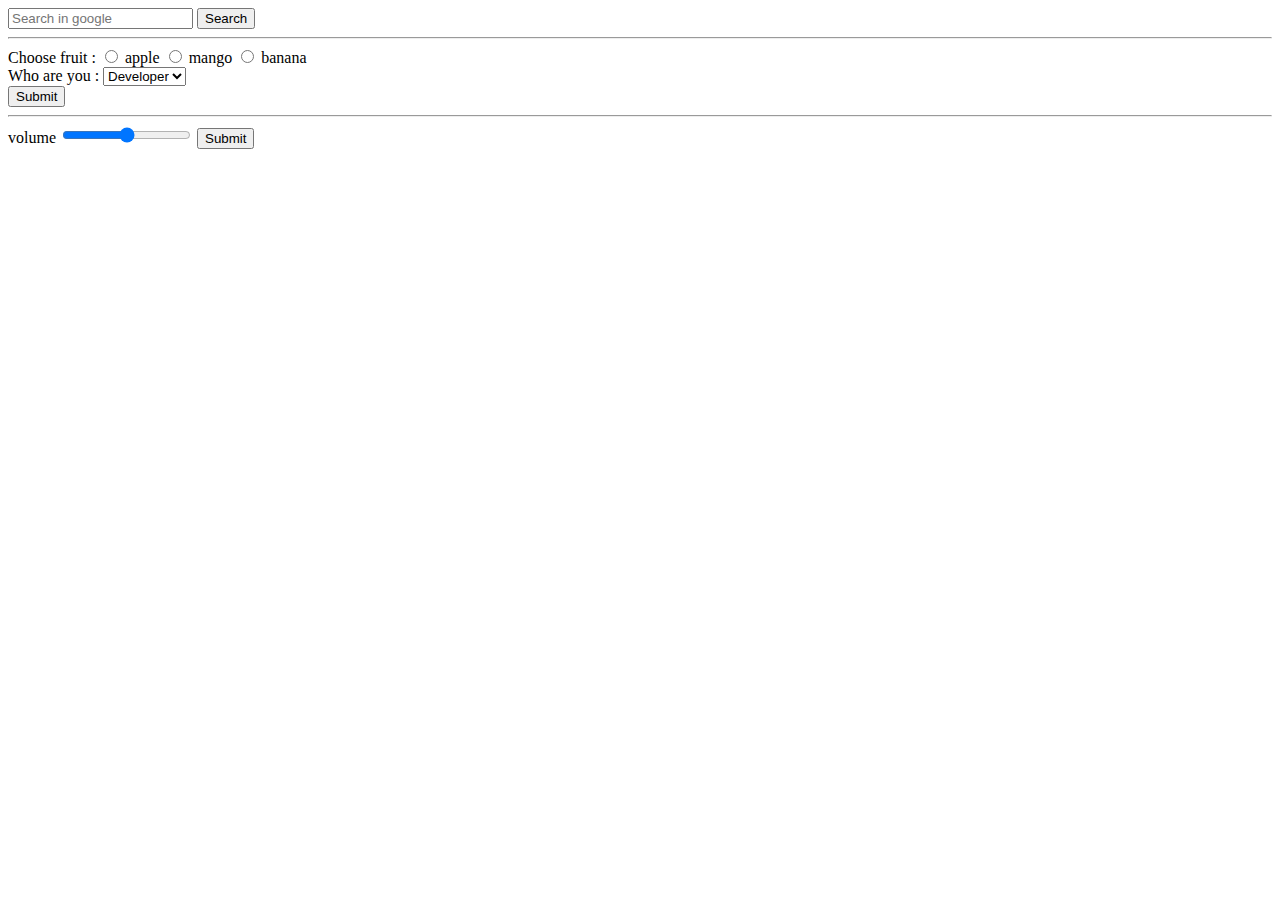
<file: html/google_search.html>
<!DOCTYPE html>
<html lang="en">
<head>
    <meta charset="UTF-8">
    <meta name="viewport" content="width=device-width, initial-scale=1.0">
    <title>Google search</title>
</head>
<body>
    <form action="https://www.google.com/search">
        <div>
            <input type="text" placeholder="Search in google" name="q"/>
            <button type="submit">Search</button>
        </div>
        <hr/>
        <div>
            <label for="fruit">Choose fruit :</label>
            <input type="radio" id="apple" name="fruit" value="apple" />
            <label for="apple">apple</label>
            <input type="radio" id="mango" name="fruit" value="mango" />
            <label for="mango">mango</label>
            <input type="radio" id="banana" name="fruit" value="banana" />
            <label for="banana">banana</label>
        </div>
        <div>
            <label for="profession">Who are you :</label>
            <select id="profession" name="profession">
                <option value="dev">Developer</option>
                <option value="Stu">Student</option>
            </select>
            <br/>
            <button type="submit">Submit</button>
        </div>
        <hr/>
        <div>
            <label for="vol">volume</label>
            <input type="range" id="vol" name="vol" min="0" max="100"/>
            <button type="submit">Submit</button>
        </div>
    </form>
    
</body>
</html>
</file>
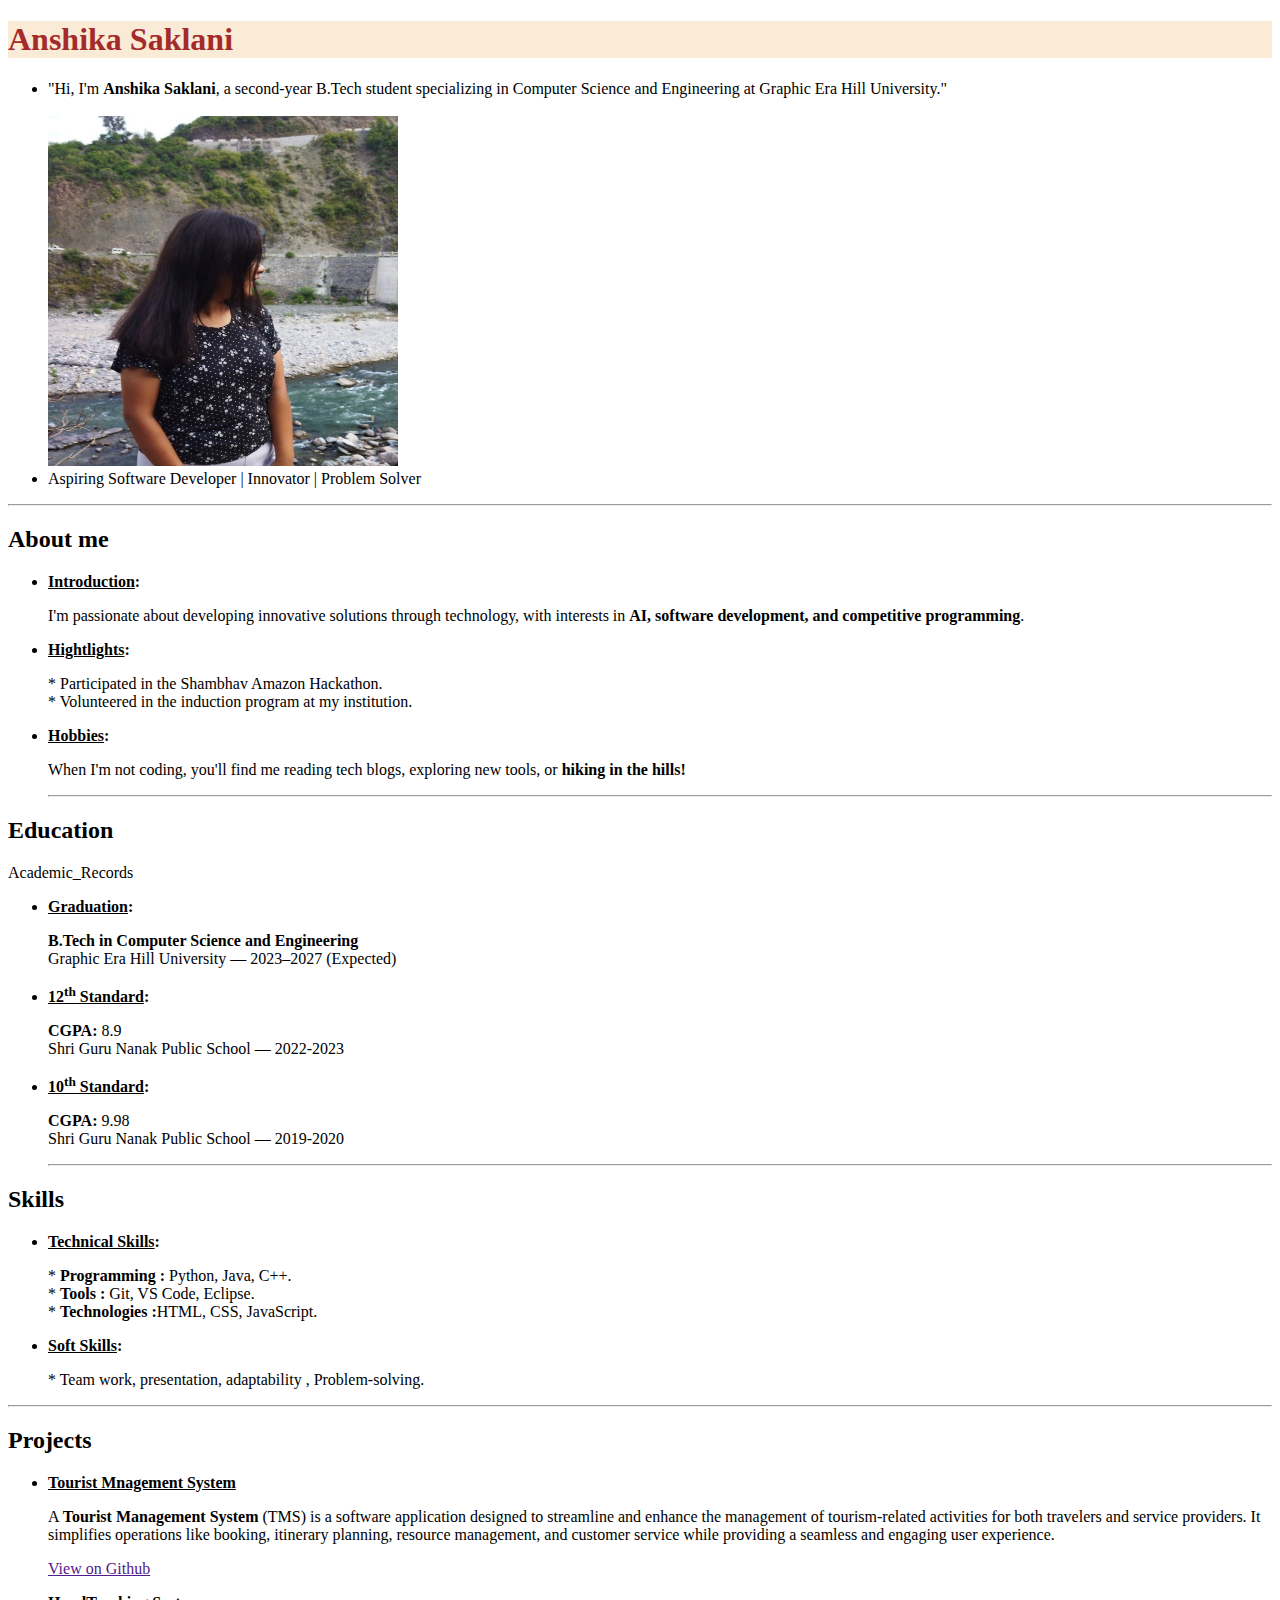
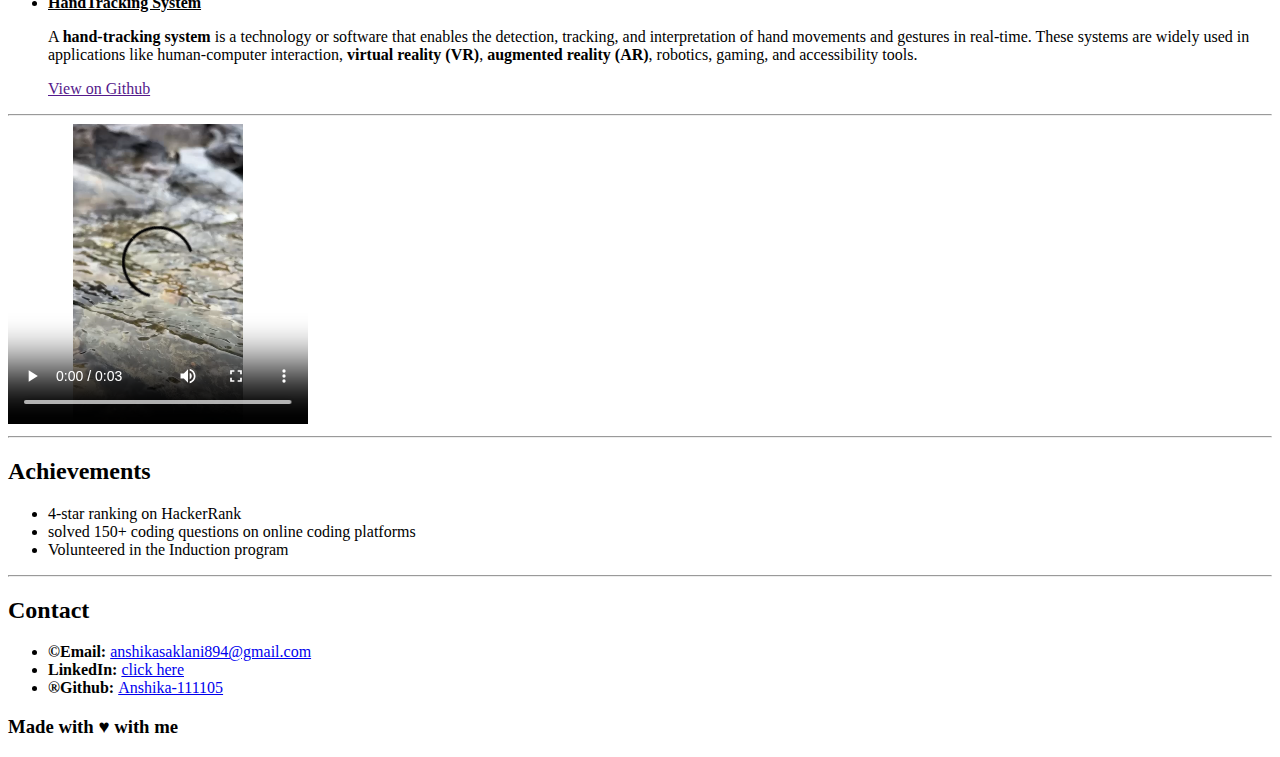
<file: html/portfolio.html>
<!DOCTYPE html>
<html lang="en"> 
<head>
    <meta charset="UTF-8">
    <meta name="viewport" content="width=device-width, initial-scale=1.0">
    <title>portfolio page</title>
    <link rel="stylesheet" href="style.css">
</head>
<body>
    <header>
        <h1 >Anshika Saklani</h1>
    <ul>
        <li>"Hi, I'm <b>Anshika Saklani</b>, a second-year B.Tech student specializing in Computer Science and Engineering at Graphic Era Hill University."</li>
        <br>
        <img src="myimage.jpg" alt="my image" height="350px" width="350px"/> 
        <li>Aspiring Software Developer | Innovator | Problem Solver</li>
    </ul>
    <hr/>
    </header>
    <section>
        <h2> About me</h2>
        <ul>
            <li><b><u>Introduction</u>:</b></li>
            <p> I'm passionate about developing innovative solutions through technology, with interests in <b>AI, software development, and competitive programming</b>.</p>
            <li><b><u>Hightlights</u>:</b></li>
                <p>
                    * Participated in the Shambhav Amazon Hackathon. <br> * Volunteered in the induction program at my institution.
                </p>
            <li><b><u>Hobbies</u>:</b></li>
            <p>
                When I'm not coding, you'll find me reading tech blogs, exploring new tools, or <b>hiking in the hills!</b>
            </p>
        <hr/>
        </ul>
    </section>
    <section>
        <h2> Education</h2>
        <table>
            <caption>Academic_Records</caption>
        </table>
    <ul>
        <li><b><u>Graduation</u>:</b></li>
        <p> 
            <b>B.Tech in Computer Science and Engineering</b><br> Graphic Era Hill University — 2023–2027 (Expected)
        </p>
        <li><b><u>12<sup>th</sup> Standard</u>:</b></li>
            <p>
                <B>CGPA:</B> 8.9 <br> Shri Guru Nanak Public School — 2022-2023
            </p>
        <li><b><u>10<sup>th</sup> Standard</u>:</b></li>
            <p>
                <B>CGPA:</B> 9.98 <br> Shri Guru Nanak Public School — 2019-2020
            </p>
    <hr/>
    </ul>
    </section>
    <section>
        <h2>Skills</h2>
    <ul>
        <li><b><u>Technical Skills</u>:</b></li>
        <p>
            * <b>Programming :</b> Python, Java, C++.<br>* <b>Tools :</b> Git, VS Code, Eclipse.<br>* <b>Technologies :</b>HTML, CSS, JavaScript.
        </p>
        <li><b><u>Soft Skills</u>:</b></li>
        <p>
            * Team work, presentation, adaptability , Problem-solving.
        </p>  
    </ul>
    <hr/>
    </section>
    <section>
        <h2>Projects</h2>
    <ul>
        <div>
            <li><b><u>Tourist Mnagement System</u></b></li>
        <p>
            A <b>Tourist Management System</b> (TMS) is a software application designed to streamline and enhance the management of tourism-related activities for both travelers and service providers. It simplifies operations like booking, itinerary planning, resource management, and customer service while providing a seamless and engaging user experience.
        </p>
        <p><a href=""> View on Github</a></p>
        </div>
        <div>
            <li><b><u>HandTracking System</u></b> </li>
        <p>
            A <b>hand-tracking system</b> is a technology or software that enables the detection, tracking, and interpretation of hand movements and gestures in real-time. These systems are widely used in applications like human-computer interaction, <b>virtual reality (VR)</b>, <b>augmented reality (AR)</b>, robotics, gaming, and accessibility tools.
        </p>
        <p><a href=""> View on Github</a></p>
        </div>
    </ul>
    <hr/>
    </section>
    <section>
        <video controls width="300pxpx" height="300px">
            <source src="video.mp4" type="video/webm" />
          </video>
        <hr/>
    </section>
    <section>
        <h2>Achievements</h2>
    <ul>
        <div>
            <li>4-star ranking on HackerRank</li>
            <li>solved 150+ coding questions on online coding platforms</li>
            <li>Volunteered in the Induction program</li>
        </div>
    </ul>
    <hr/>
    </section>
    <footer>
        <h2>Contact</h2>
    <ul>
        <li><b>&copy;Email: </b><a href="anshikasaklani894@gmail.com">anshikasaklani894@gmail.com</a></li>
        <li><b>LinkedIn: </b><a href="anshikasaklani894@gmail.com">click here</a></li>
        <li><b>&reg;Github: </b><a href="anshikasaklani894@gmail.com">Anshika-111105</a></li>
    </ul>
    <h3>Made with &hearts; with me</h3>
    </footer>
</body>
</html>
</file>
<file: bootstrap CSS/style.css>
/*.container{
    background-color: yellow;
}*/
.btn-info{
    background-color: pink;
}
</file>
<file: practice.css>
#maintopic{
    color: blue;
}
*{
    text-align: center;
}
h1,h3,h5{
    font-family: Georgia, 'Times New Roman', Times, serif;
}
.content{
    background-color: cornflowerblue;
    color: white;
}
div button{
    background-color: purple;
    color: azure;
}
button:hover{
    background-color: yellow;
    color: blue;
}
p:nth-of-type(2n+1){
    color: yellow;
}
h1::first-letter{
    color: red;
}
#yes:label+checked{
    color: darkgreen;
}
</file>
<file: css/traffic.css>
#outer{
    height: 200px;
    width: 70px;
    border: 2px solid black;

}
.inner{
    height: 50px;
    width: 50px;
    border: 2px solid black;
    margin: 10px;
    border-radius: 50%;
}
#red{
    background-color: red;
}
#yellow{
    background-color: yellow;
}
#green{
    background-color: green;
}
</file>
<file: html/style.css>
h1{
    color: brown;
    background-color: antiquewhite;
}
</file>
